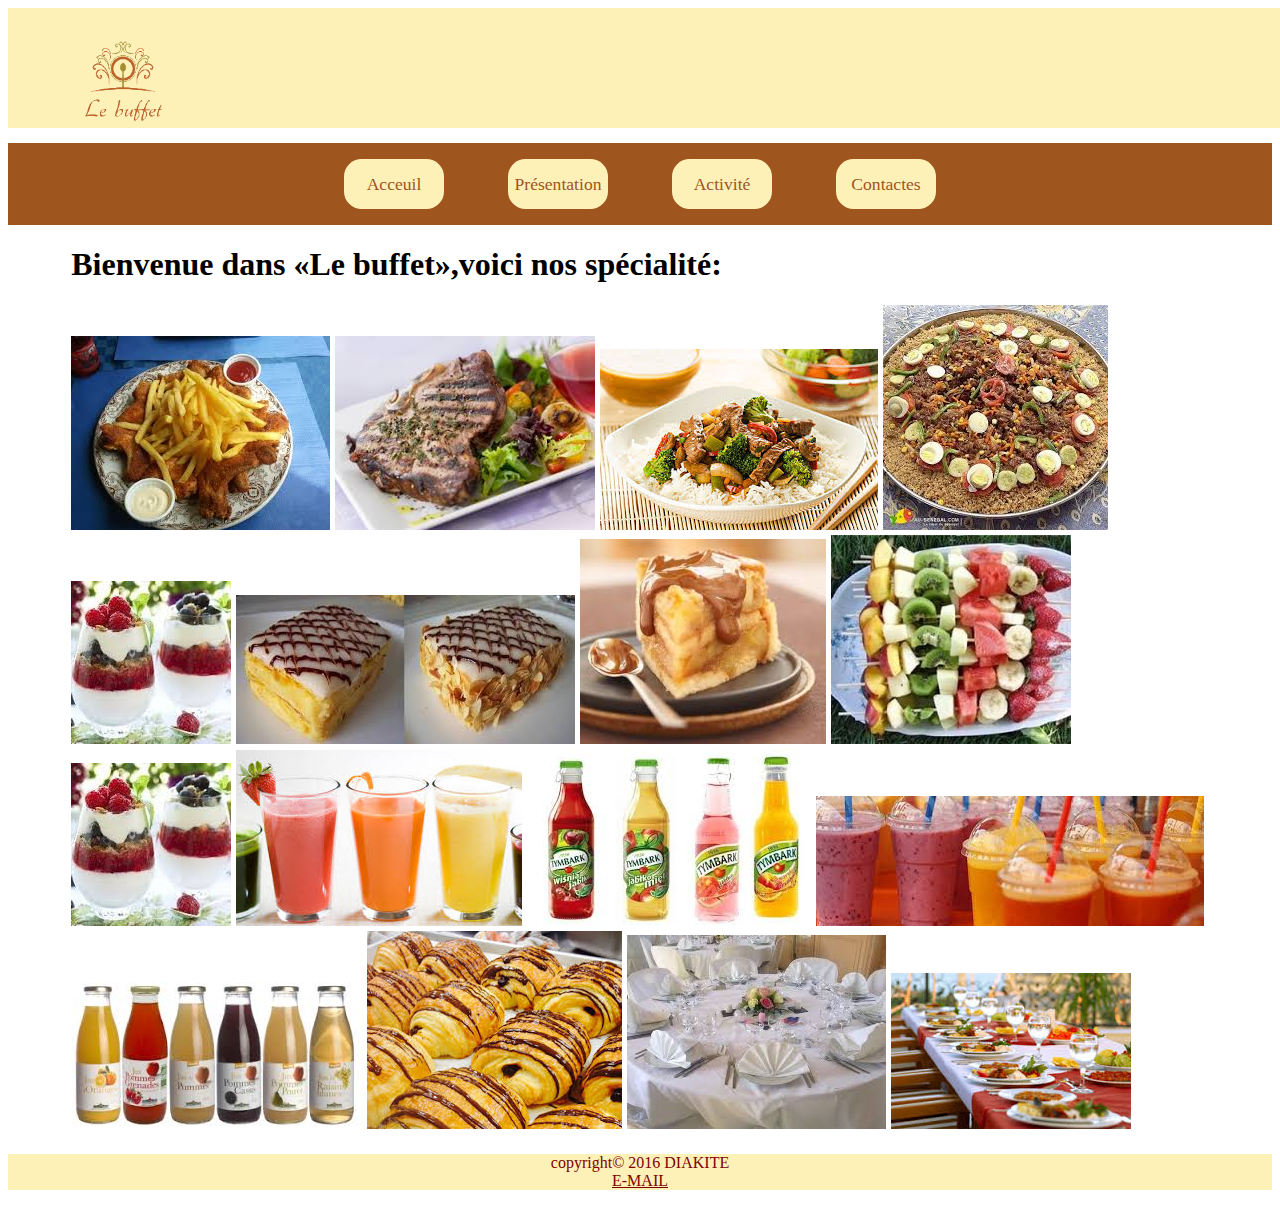
<file: index.html>
<!DOCTYPE HTML>
<HTML>
<HEAD>
	<meta charset="utf-8">
	<title>Votre traiteur</title>
	<meta name="Description" content="Le site parle de restauration et d'organisation  de c&eacute;r&eacute;monie">
	<meta name="author" content="Mame Binta Diakite">
	<meta name="copyright" content="&copy;2016 DIAKITE">
	<meta name="language" content="fr">
	<meta name="robots" content="all">

	<link rel="stylesheet" type="text/css" href="style/style.css">
</HEAD>
<body>
	<div class="entete"><header>
		
	
		<div class="logo">
	<img src="images/logos1.png" class="logo">
	</div>
	<div id="texte"><h1>Acceuille</h1></div>
	</header>
	</div>
	<nav>
		<div id="menu">
			<ul>
				<li><a href="index.html">Acceuil</a></li>
				<li><a href="apropos.html">Pr&eacute;sentation</a></li>
				<li><a href="activites.html">Activit&eacute;</a></li>
				<li><a href="contact.html">Contactes</a></li> 
			</ul>

		</div>
	</nav>
	<div id="voir">
		<section>
			<h1>
				Bienvenue dans &laquo;Le buffet&raquo;,voici nos sp&eacute;cialit&eacute;:</h1>
			<p>
				<img src="images/plat3.png">
				<img src="images/plat8.png">
				<img src="images/plat11.png">	
				<img src="images/t&eacute;1.jpg">
				<img src="images/dessert9.jpg">
				<img src="images/dessert11.jpg">
				<img src="images/dessert6.jpg"> <img src="images/dessert3.png"> <img src="images/dessert9.jpg">
				<img src="images/ima8.jpg"> <img src="images/ima6.jpg">
				<img src="images/ima3.jpg">
				<img src="images/ima7.jpg">
				<img src="images/p1.jpg">
				<img src="images/t2.jpg">
				<img src="images/table.jpg">
			</p>
		</section></div>
		<div id="fin">
			<footer>
				 <p>copyright&copy; 2016 DIAKITE <br>
				 <a href="mailto:binta9619@gmail.com">E-MAIL</a>
				 </p>
            </footer>
		</div>

</body>
</HTML>
</file>
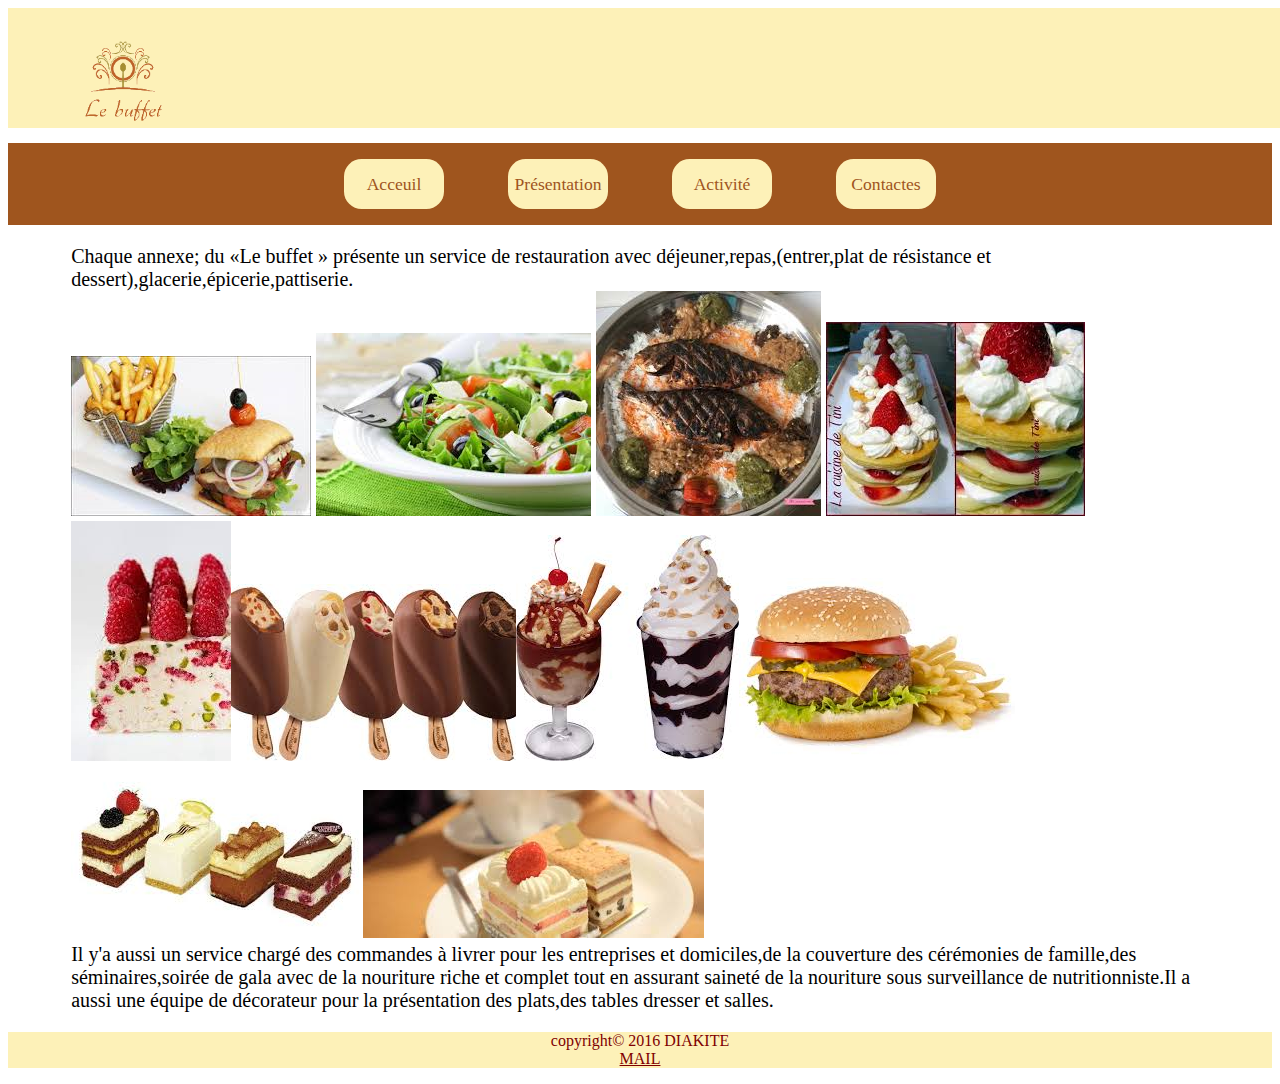
<file: activites.html>
<!DOCTYPE HTML>
<HTML>
<HEAD>
	<meta charset="utf-8">
	<title>Activit&eacute;</title>
	<meta name="Description" content="les activit&eacute;s que nous menons">
	<meta name="author" content="Mame Binta Diakite">
	<meta name="copyright" content="&copy;2016 DIAKITE">
	<meta name="language" content="fr">
	<meta name="robots" content="all">
	<link rel="stylesheet" type="text/css" href="style/style.css">
</HEAD>
<body>
	<div class="entete"><header>
		
	
		<div class="logo">
	<a href="index.html"><img src="images/logos1.png" class="logo"></a>
	</div>
	<div id="texte"><h1>Activit&eacute;</h1></div>
	</header>
	</div>
	<nav>
		<div id="menu">
			<ul>
				<li id="in"><a href="index.html">Acceuil</a></li>
				<li id="a"><a href="apropos.html">Pr&eacute;sentation</a></li>
				<li id="ac" id="img"><a href="activites.html">Activit&eacute;</a></li>
				<li id="c"><a href="contact.html">Contactes</a></li>
			</ul>

		</div>
	</nav>
	<div id="voir">
		<section>
			<p>
				Chaque annexe; du &laquo;Le buffet &raquo; pr&eacute;sente un service de restauration avec d&eacute;jeuner,repas,(entrer,plat de r&eacute;sistance et dessert),glacerie,&eacute;picerie,pattiserie.<br><img src="images/plat9.png"> <img src="images/plat18.jpg"> <img src="images/t&eacute;2.jpg"> <img src="images/dessert8.jpg">
			<img src="images/dessert10.jpg"><img src="images/g.jpg"><img src="images/g1.jpg"><img src="images/plat19.jpg"><img src="images/p.jpeg"><img src="images/p2.jpg"><br>Il y'a aussi un service charg&eacute; des commandes  &agrave; livrer pour les entreprises et domiciles,de la couverture des c&eacute;r&eacute;monies de famille,des s&eacute;minaires,soir&eacute;e de gala avec de la nouriture riche et complet tout en assurant sainet&eacute; de la nouriture  sous surveillance de nutritionniste.Il a aussi une &eacute;quipe de d&eacute;corateur pour la pr&eacute;sentation des plats,des tables dresser et salles.

			</p>
		</section></div>
		<div id="fin">
			<footer>
				 <p>copyright&copy; 2016 DIAKITE <br>
				 	 <a href="mailto:toto @ mailserver.com"> MAIL</a>
				 </p>
            </footer>
		</div>

</body>
</HTML>
</file>
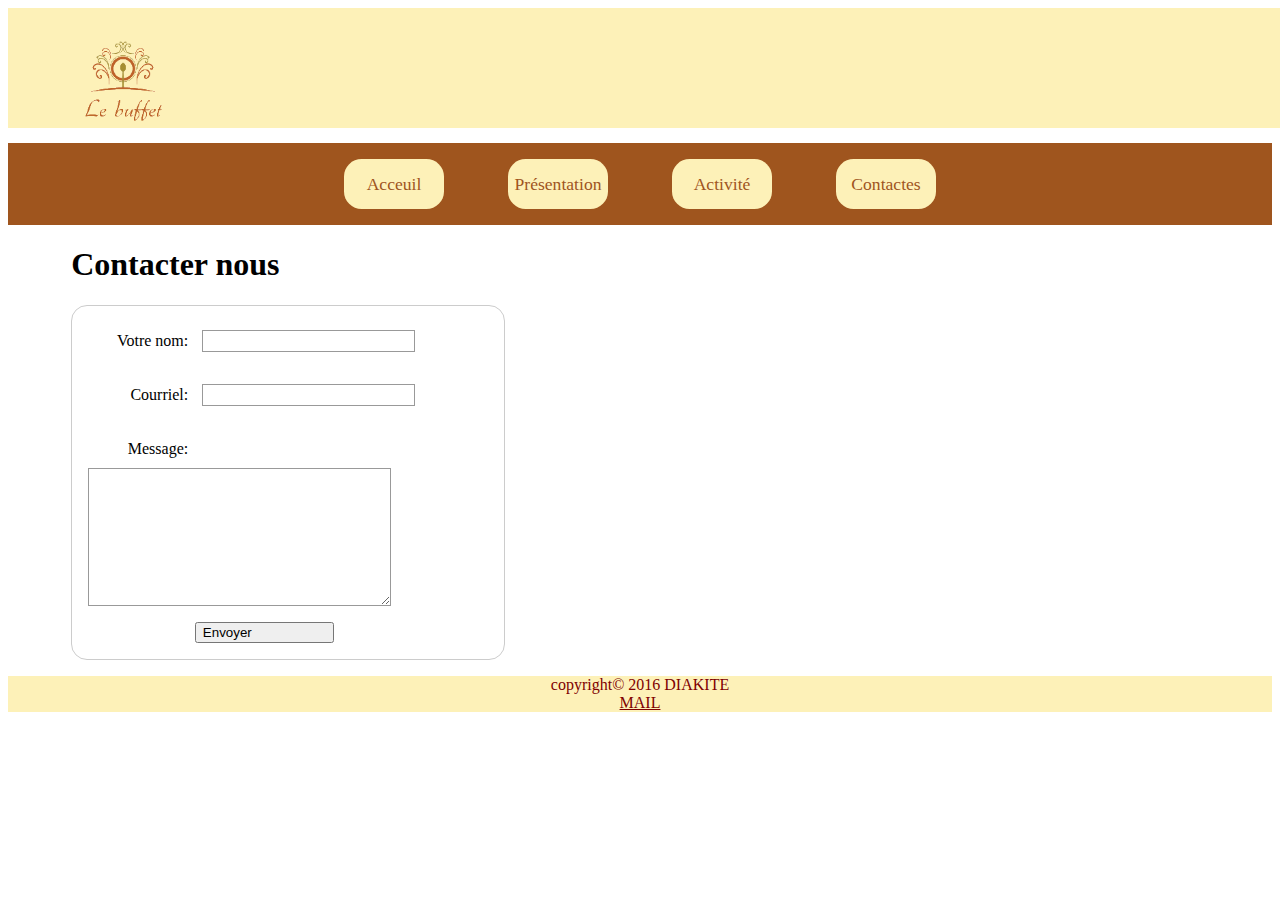
<file: contact.html>
<!DOCTYPE HTML>
<HTML>
<HEAD>
	<meta charset="utf-8">
	<title>Votre locuteur</title>
	<meta name="Description" content="Formulaire pour nous contacter">
	<meta name="author" content="Mame Binta Diakite">
	<meta name="copyright" content="&copy;2016 DIAKITE">
	<meta name="language" content="fr">
	<meta name="robots" content="all">
	<link rel="stylesheet" type="text/css" href="style/style.css">
</HEAD>
<body>
	<div class="entete"><header>
		
	
		<div class="logo">
			
	<a href="index.html"><img src="images/logos1.png" class="logo"></a>
	</div>
	<div id="texte"><h1>Contactes</h1></div>
	</header>
	</div>
	<nav>
		<div id="menu">
			<ul>
				<li id="in"><a href="index.html">Acceuil</a></li>
				<li id="a"><a href="apropos.html">Pr&eacute;sentation</a></li>
				<li id="ac"><a href="activites.html">Activit&eacute;</a></li>
				<li id="c" id="img"><a href="contact.html">Contactes</a></li>
			</ul>

		</div>
	</nav>
	<div id="voir">
		<section>
			<h1>Contacter nous</h1>
			<form action="traitement.php" method="post">
				<div>
					<label for="nom">Votre nom:</label>
					<input type="text" id="nom">
				</div>
					<div>
						<label for="courriel">Courriel:</label>
						<input type="email" id="courriel">
					</div>
					<div>
						<label for="sms">Message:</label>
						<textarea id="sms"></textarea>
					</div>
					<div class="sub">
						<button type="submit">Envoyer</button>

						</div>
			</form>
				
			
		</section></div>
		<div id="fin">
			<footer>
				 <p>copyright&copy; 2016 DIAKITE <br>
				 	 <a href="mailto:toto @ mailserver.com"> MAIL</a>
				 </p>
            </footer>
		</div>

</body>
</HTML>
</file>
<file: style/style.css>
.entete{
	width:1500px;
	margin: 0px;
	padding: 40px;
	background-color: #fdf1b8;
	padding-top: 20px;
	margin-bottom: 15px;
	height: 60px

}
.logo{
	width: 150px;
	
}


}


 body{
	background-color: withe;	
	margin: 0;
}
#menu ul{
padding: 0;
margin: 0;text-align: center;
padding: 1em;
border: 50px;
background-color: #9f551e;
}
#menu ul li{
	list-style: none;
	display: inline;
	
	
	
	
}
#menu ul li a{
	display: inline-block;
	margin: 0 30px;
	width: 100px;
	line-height: 50px;
	background: #fdf1b8;
	color:  #9f551e;
	text-decoration: none;
	font-size: 1.1em;
	border-radius: 1em;
}
#menu ul li a:hover{
	background: maroon;
}

#voir section form{
	margin: 20 auto;
	width: 400px;
	padding: 1em;
	border:1px solid #ccc;
	border-radius: 1em;
}
#voir section form div + div{
	margin-top: 1em;
}
#voir section{
	display: block;
	width: 90%;
	margin: auto;

}
#voir section p{
font-size: 20px;
}
label{
	display: inline-block;
	width: 90px;
	text-align: right;
	padding: 10px
}
input, textarea{
	font: 1em sans-serif;
	border: 1px solid #999;
}
 textarea{
 	vertical-align: top;
 	padding: 50px;
 }

.sub button{
padding-right: 80px;
}
button{
	margin-left: 8em;
}

#fin footer{
	text-align: center;
	display: block;
	background-color: #fdf1b8;
	height: 50%
}
#fin footer p,a{
	color: maroon;
	font-weight: 
	top: 18px;
}

#texte{
	margin-left: 200px;
	display: none;

	
}
</file>
